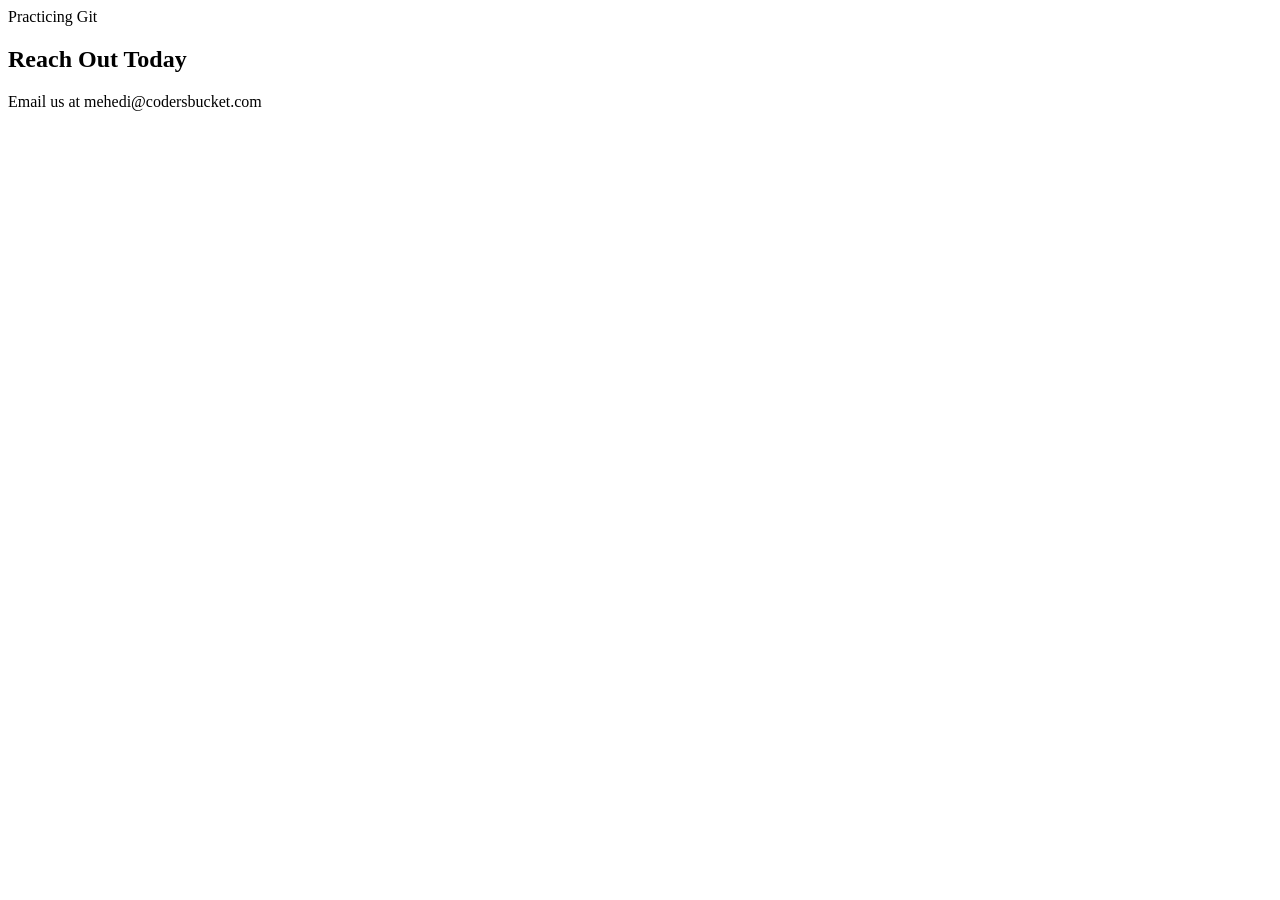
<file: contact.html>
<!doctype html>
<html lang="en">
  <head>
    <meta charset="UTF-8" />
    <meta name="viewport" content="width=device-width, initial-scale=1.0" />
    <title>Document</title>
  </head>
  <body>
    <header>Practicing Git</header>
    <section class="contact">
      <h2>Reach Out Today</h2>
      <p>Email us at mehedi@codersbucket.com</p>
    </section>
  </body>
</html>
</file>
